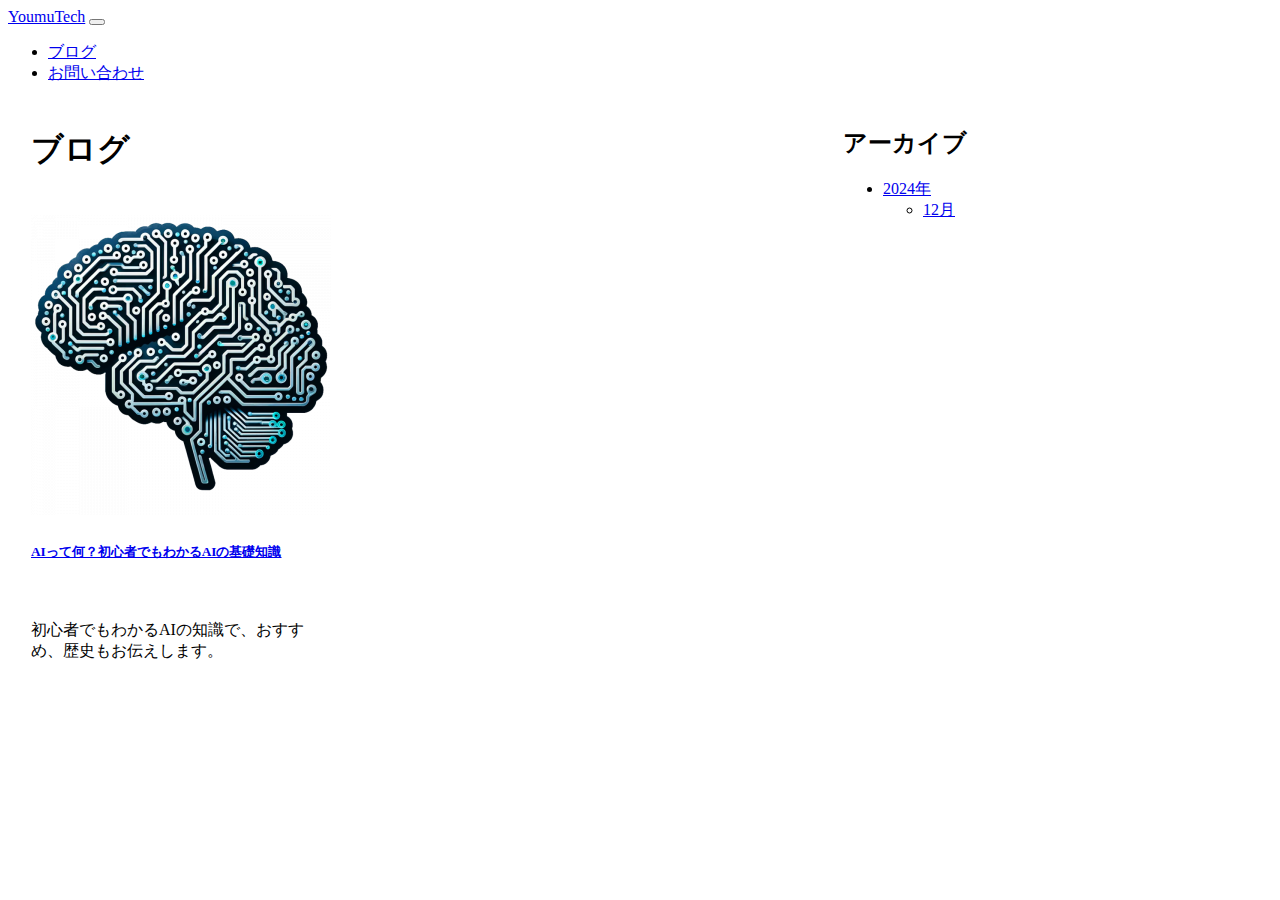
<file: index.html>
<!DOCTYPE html>
<html lang="ja">
<head prefix="og: https://ogp.me/ns#">
<meta charset="utf-8">
<meta name="viewport" content="width=device-width, initial-scale=1">
<title>YoumuTech - インターネット、パソコン、プログラミングについて解説します。</title>
<meta property="og:type" content="blog" />
<meta property="og:title" content="YoumuTech - インターネット、パソコン、プログラミングについて解説します。" />
<meta property="og:description" content="インターネット、パソコン、プログラミングについて解説します。" />
<meta property="og:site_name" content="鈴木知美" />
<link rel="stylesheet" href="./css/style.css">
<link href="https://cdn.jsdelivr.net/npm/bootstrap@5.3.0/dist/css/bootstrap.min.css" rel="stylesheet" integrity="sha384-9ndCyUaIbzAi2FUVXJi0CjmCapSmO7SnpJef0486qhLnuZ2cdeRhO02iuK6FUUVM" crossorigin="anonymous">
</head>
<body>
<nav class="navbar navbar-expand-lg bg-dark border-bottom border-bottom-dark py-3" data-bs-theme="dark">
  <div class="container-fluid">
    <a class="navbar-brand text-white" href="/">YoumuTech</a>
    <button class="navbar-toggler" type="button" data-bs-toggle="collapse" data-bs-target="#navbarSupportedContent" aria-controls="navbarSupportedContent" aria-expanded="false" aria-label="Toggle navigation">
      <span class="navbar-toggler-icon"></span>
    </button>
    <div class="collapse navbar-collapse" id="navbarSupportedContent">
      <ul class="navbar-nav ms-auto">
        <li class="nav-item">
          <a class="nav-link active text-white" aria-current="page" href="/">ブログ</a>
        </li>
        <li class="nav-item">
          <a class="nav-link text-white" href="/inquery">お問い合わせ</a>
        </li>
      </ul>
    </div>
  </div>
</nav>
<div class="content">
  <div class="main">
    <h1>ブログ</h1>
    <div class="card-group">
      <div class="card" style="width: 18rem;">
  　　<img src="./images/ai-thumbnail.png" class="card-img-top" alt="AIって何？初心者でもわかるAIの基礎知識">
  　　<div class="card-body">
        <a href="/2024/12/what-is-ai.html" class="card-link"><h5 class="card-title">AIって何？初心者でもわかるAIの基礎知識</h5></a>
    　　<p class="card-text">初心者でもわかるAIの知識で、おすすめ、歴史もお伝えします。</p>
  　　</div>
　　</div>
    </div>
  </div>
  <div class="sidebar">
    <h2>アーカイブ</h2>
    <ul>
    <li><a href="/2024">2024年</a></li>
    <ul>
    <li><a href="/2024/12">12月</a></li>
    </ul>
    </ul>
  </div>
</div>
<script src="https://cdn.jsdelivr.net/npm/@popperjs/core@2.11.8/dist/umd/popper.min.js" integrity="sha384-I7E8VVD/ismYTF4hNIPjVp/Zjvgyol6VFvRkX/vR+Vc4jQkC+hVqc2pM8ODewa9r" crossorigin="anonymous"></script>
<script src="https://cdn.jsdelivr.net/npm/bootstrap@5.3.0/dist/js/bootstrap.min.js" integrity="sha384-fbbOQedDUMZZ5KreZpsbe1LCZPVmfTnH7ois6mU1QK+m14rQ1l2bGBq41eYeM/fS" crossorigin="anonymous"></script>
</body>
</html>
</file>
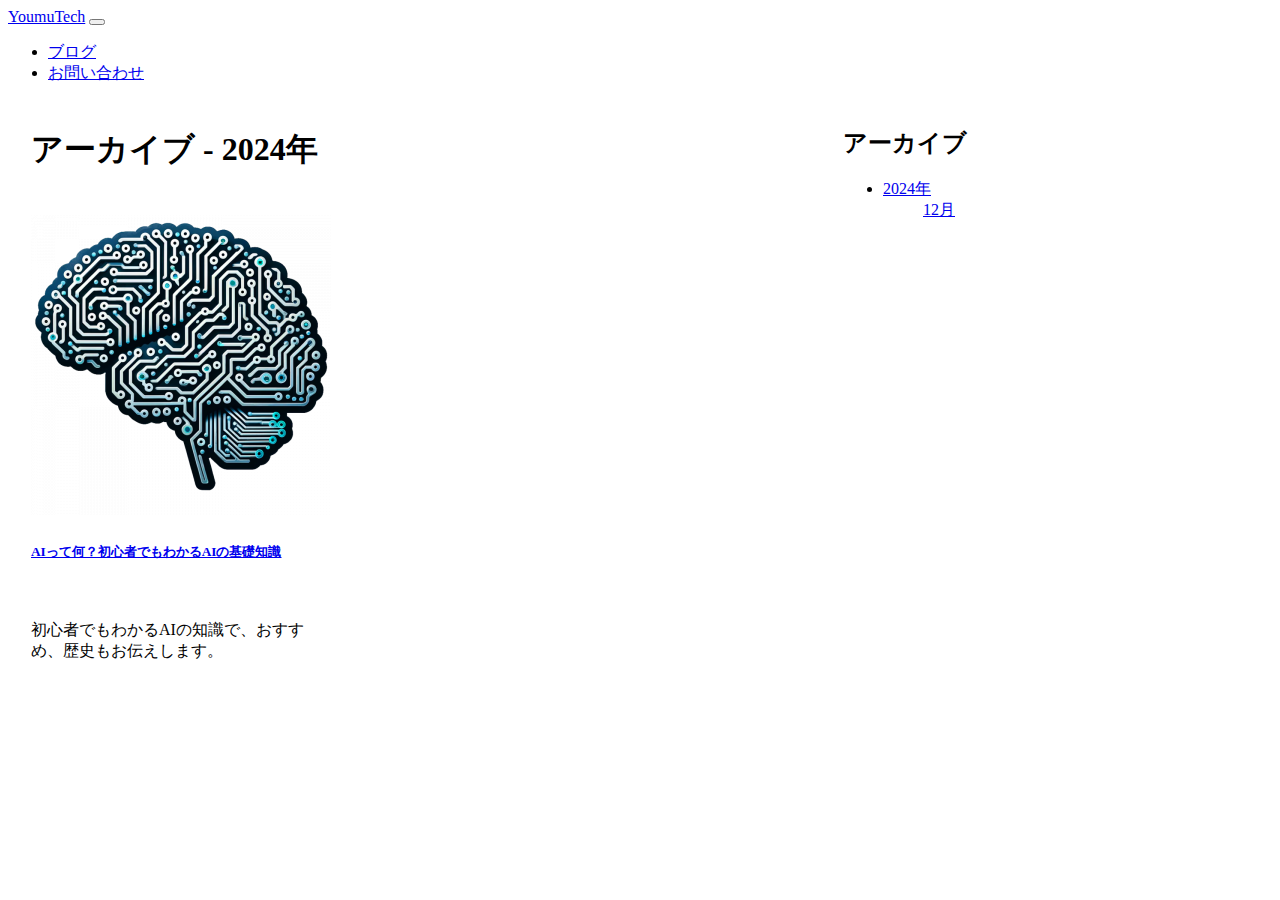
<file: 2024/index.html>
<!DOCTYPE html>
<html lang="ja">
<head prefix="og: https://ogp.me/ns#">
<meta charset="utf-8">
<meta name="viewport" content="width=device-width, initial-scale=1">
<title>アーカイブ(2024年) - YoumuTech</title>
<meta property="og:type" content="blog" />
<meta property="og:title" content="アーカイブ(2024年) - YoumuTech" />
<meta property="og:description" content="インターネット、パソコン、プログラミングについて解説します。" />
<meta property="og:site_name" content="鈴木知美" />
<link rel="stylesheet" href="/css/style.css">
<link href="https://cdn.jsdelivr.net/npm/bootstrap@5.3.0/dist/css/bootstrap.min.css" rel="stylesheet" integrity="sha384-9ndCyUaIbzAi2FUVXJi0CjmCapSmO7SnpJef0486qhLnuZ2cdeRhO02iuK6FUUVM" crossorigin="anonymous">
</head>
<body>
<nav class="navbar navbar-expand-lg bg-dark border-bottom border-bottom-dark py-3" data-bs-theme="dark">
  <div class="container-fluid">
    <a class="navbar-brand text-white" href="/">YoumuTech</a>
    <button class="navbar-toggler" type="button" data-bs-toggle="collapse" data-bs-target="#navbarSupportedContent" aria-controls="navbarSupportedContent" aria-expanded="false" aria-label="Toggle navigation">
      <span class="navbar-toggler-icon"></span>
    </button>
    <div class="collapse navbar-collapse" id="navbarSupportedContent">
      <ul class="navbar-nav ms-auto">
        <li class="nav-item">
          <a class="nav-link active text-white" aria-current="page" href="/">ブログ</a>
        </li>
        <li class="nav-item">
          <a class="nav-link text-white" href="/inquery">お問い合わせ</a>
        </li>
      </ul>
    </div>
  </div>
</nav>
<div class="content">
  <div class="main">
    <h1>アーカイブ - 2024年</h1>
    <div class="card-group">
      <div class="card" style="width: 18rem;">
  　　<img src="/images/ai-thumbnail.png" class="card-img-top" alt="AIって何？初心者でもわかるAIの基礎知識">
  　　<div class="card-body">
        <a href="/2024/12/what-is-ai.html" class="card-link"><h5 class="card-title">AIって何？初心者でもわかるAIの基礎知識</h5></a>
    　　<p class="card-text">初心者でもわかるAIの知識で、おすすめ、歴史もお伝えします。</p>
  　　</div>
　　</div>
    </div>
  </div>
  <div class="sidebar">
    <h2>アーカイブ</h2>
    <ul>
    <li>
    <a href="/2024">2024年</a>
    <ul>
    <a href="/2024/12">12月</a>
    </ul>
    </li>
    </ul>
  </div>
</div>
<script src="https://cdn.jsdelivr.net/npm/@popperjs/core@2.11.8/dist/umd/popper.min.js" integrity="sha384-I7E8VVD/ismYTF4hNIPjVp/Zjvgyol6VFvRkX/vR+Vc4jQkC+hVqc2pM8ODewa9r" crossorigin="anonymous"></script>
<script src="https://cdn.jsdelivr.net/npm/bootstrap@5.3.0/dist/js/bootstrap.min.js" integrity="sha384-fbbOQedDUMZZ5KreZpsbe1LCZPVmfTnH7ois6mU1QK+m14rQ1l2bGBq41eYeM/fS" crossorigin="anonymous"></script>
</body>
</html>
</file>
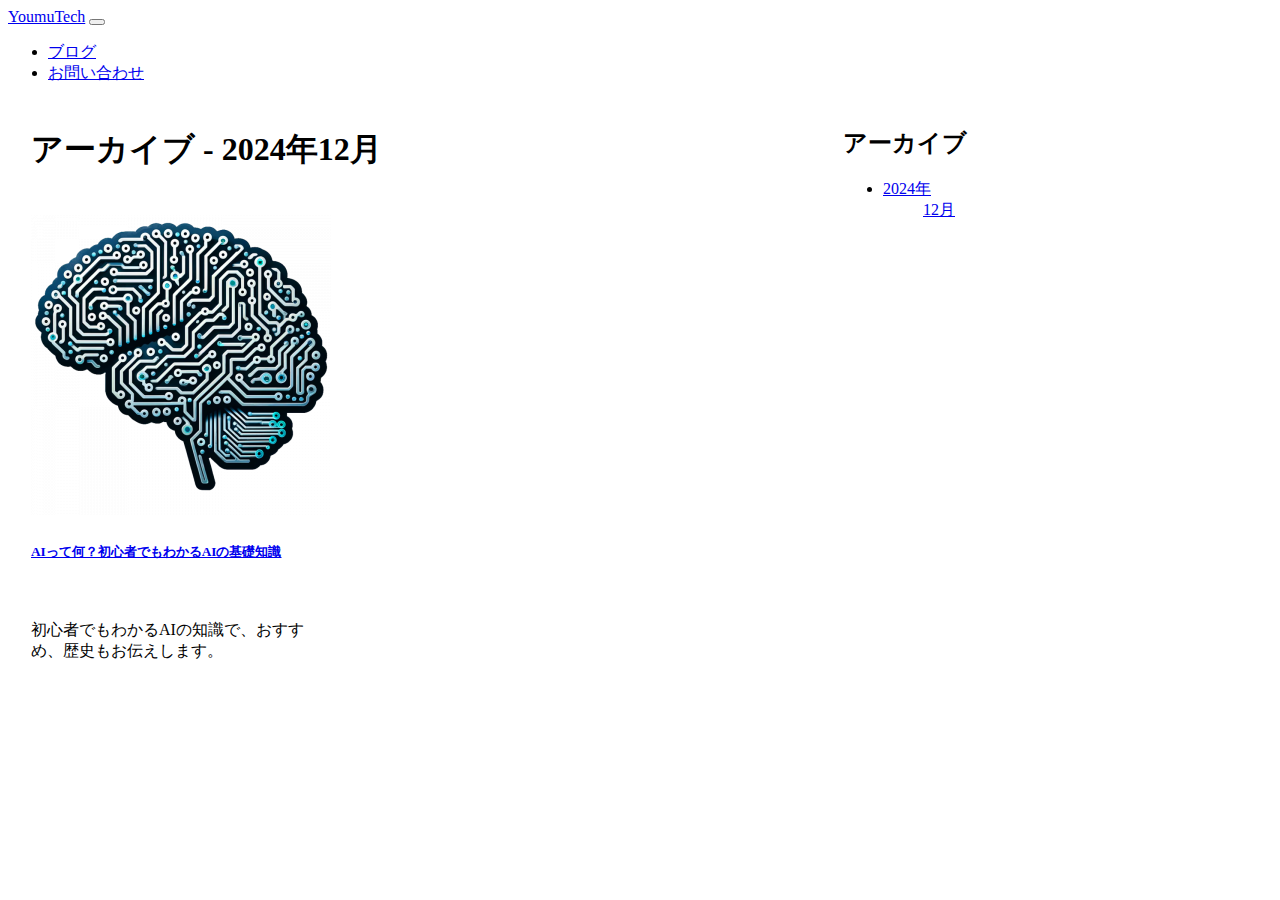
<file: 2024/12/index.html>
<!DOCTYPE html>
<html lang="ja">
<head prefix="og: https://ogp.me/ns#">
<meta charset="utf-8">
<meta name="viewport" content="width=device-width, initial-scale=1">
<title>アーカイブ(2024年12月) - YoumuTech</title>
<meta property="og:type" content="blog" />
<meta property="og:title" content="アーカイブ(2024年12月) - YoumuTech" />
<meta property="og:description" content="インターネット、パソコン、プログラミングについて解説します。" />
<meta property="og:site_name" content="鈴木知美" />
<link rel="stylesheet" href="/css/style.css">
<link href="https://cdn.jsdelivr.net/npm/bootstrap@5.3.0/dist/css/bootstrap.min.css" rel="stylesheet" integrity="sha384-9ndCyUaIbzAi2FUVXJi0CjmCapSmO7SnpJef0486qhLnuZ2cdeRhO02iuK6FUUVM" crossorigin="anonymous">
</head>
<body>
<nav class="navbar navbar-expand-lg bg-dark border-bottom border-bottom-dark py-3" data-bs-theme="dark">
  <div class="container-fluid">
    <a class="navbar-brand text-white" href="/">YoumuTech</a>
    <button class="navbar-toggler" type="button" data-bs-toggle="collapse" data-bs-target="#navbarSupportedContent" aria-controls="navbarSupportedContent" aria-expanded="false" aria-label="Toggle navigation">
      <span class="navbar-toggler-icon"></span>
    </button>
    <div class="collapse navbar-collapse" id="navbarSupportedContent">
      <ul class="navbar-nav ms-auto">
        <li class="nav-item">
          <a class="nav-link active text-white" aria-current="page" href="/">ブログ</a>
        </li>
        <li class="nav-item">
          <a class="nav-link text-white" href="/inquery">お問い合わせ</a>
        </li>
      </ul>
    </div>
  </div>
</nav>
<div class="content">
  <div class="main">
    <h1>アーカイブ - 2024年12月</h1>
    <div class="card-group">
      <div class="card" style="width: 18rem;">
  　　<img src="/images/ai-thumbnail.png" class="card-img-top" alt="AIって何？初心者でもわかるAIの基礎知識">
  　　<div class="card-body">
        <a href="/2024/12/what-is-ai.html" class="card-link"><h5 class="card-title">AIって何？初心者でもわかるAIの基礎知識</h5></a>
    　　<p class="card-text">初心者でもわかるAIの知識で、おすすめ、歴史もお伝えします。</p>
  　　</div>
　　</div>
    </div>
  </div>
  <div class="sidebar">
    <h2>アーカイブ</h2>
    <ul>
    <li>
    <a href="/2024">2024年</a>
    <ul>
    <a href="/2024/12">12月</a>
    </ul>
    </li>
    </ul>
  </div>
</div>
<script src="https://cdn.jsdelivr.net/npm/@popperjs/core@2.11.8/dist/umd/popper.min.js" integrity="sha384-I7E8VVD/ismYTF4hNIPjVp/Zjvgyol6VFvRkX/vR+Vc4jQkC+hVqc2pM8ODewa9r" crossorigin="anonymous"></script>
<script src="https://cdn.jsdelivr.net/npm/bootstrap@5.3.0/dist/js/bootstrap.min.js" integrity="sha384-fbbOQedDUMZZ5KreZpsbe1LCZPVmfTnH7ois6mU1QK+m14rQ1l2bGBq41eYeM/fS" crossorigin="anonymous"></script>
</body>
</html>
</file>
<file: css/style.css>
@charset "utf-8";
@import url("https://cdn.jsdelivr.net/npm/bootstrap-icons@1.11.3/font/bootstrap-icons.min.css");

.content {
  position: relative;
  display: grid;
  grid-template-columns: 2fr 1fr;
  margin: 23px;
}

@media screen and (max-width:780px) {
  .content {
    position: relative;
    display: flex;
    flex-direction: column;
  }
}
</file>
